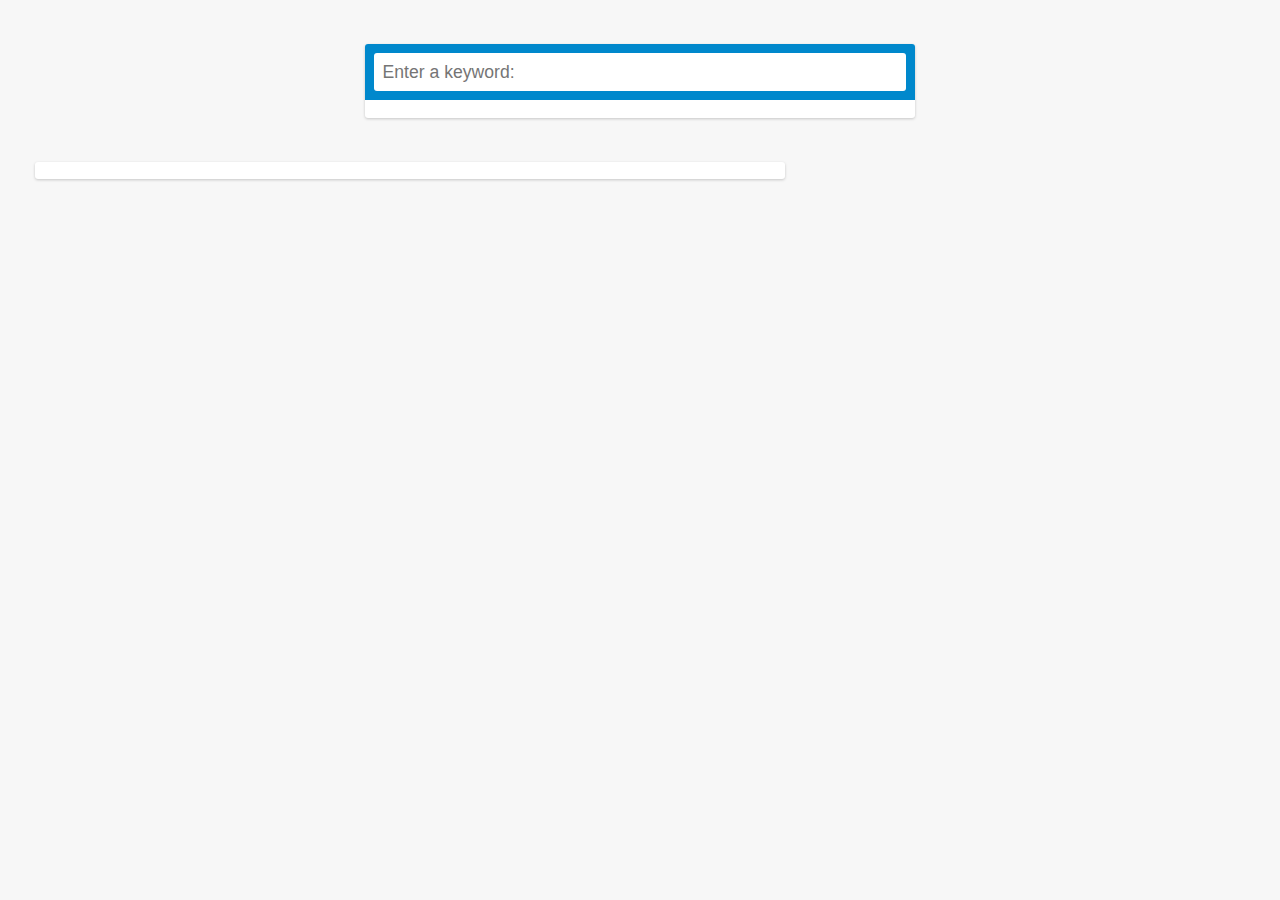
<file: combine/popup.html>
<!doctype html>
<html>
  <head>
    <title>Search</title>
	<link rel="stylesheet" href="style.css">
	<script src="db.js"></script>
    <script src="app.js"></script>
  </head>
  <body>

	<div id="keyword-wrapper">
		<form id="new-kw-form" method="POST" action="#">
		<input type="text" name="new-kw" id="new-kw" placeholder="Enter a keyword:" required>
		</form>
		<ul id="keywordList"></ul>
	</div>
  
	<div id="news-wrapper">
		<ul id="newsList"></ul>
	</div>
<!--
    <div id="buttons">
      <label> <input id="query" value='type to search' type="text"/><button id="search-button">Search</button></label>
    </div>
-->
	<div id="youtube-wrapper">
	<div id="player0"></div>
	<div id="player1"></div>
	<div id="player2"></div>
	<div id="player3"></div>
	<div id="player4"></div>
	<div id="player5"></div>
	<div id="player6"></div>
	<div id="player7"></div>
	<div id="player8"></div>
	<div id="player9"></div>
	<div id="player10"></div>
	<div id="player11"></div>
	<div id="player12"></div>
	<div id="player13"></div>
	<div id="player14"></div>
	<div id="player15"></div>
	<div id="player16"></div>
    <div id="search-container"></div>
	</div>

    <script src="https://ajax.googleapis.com/ajax/libs/jquery/1.8.2/jquery.min.js"></script>
    <script src="auth.js"></script>
    <script src="search.js"></script>
	<script src="player.js"></script>
    <script src="https://apis.google.com/js/client.js?onload=init"></script>
  </body>
</html>
</file>
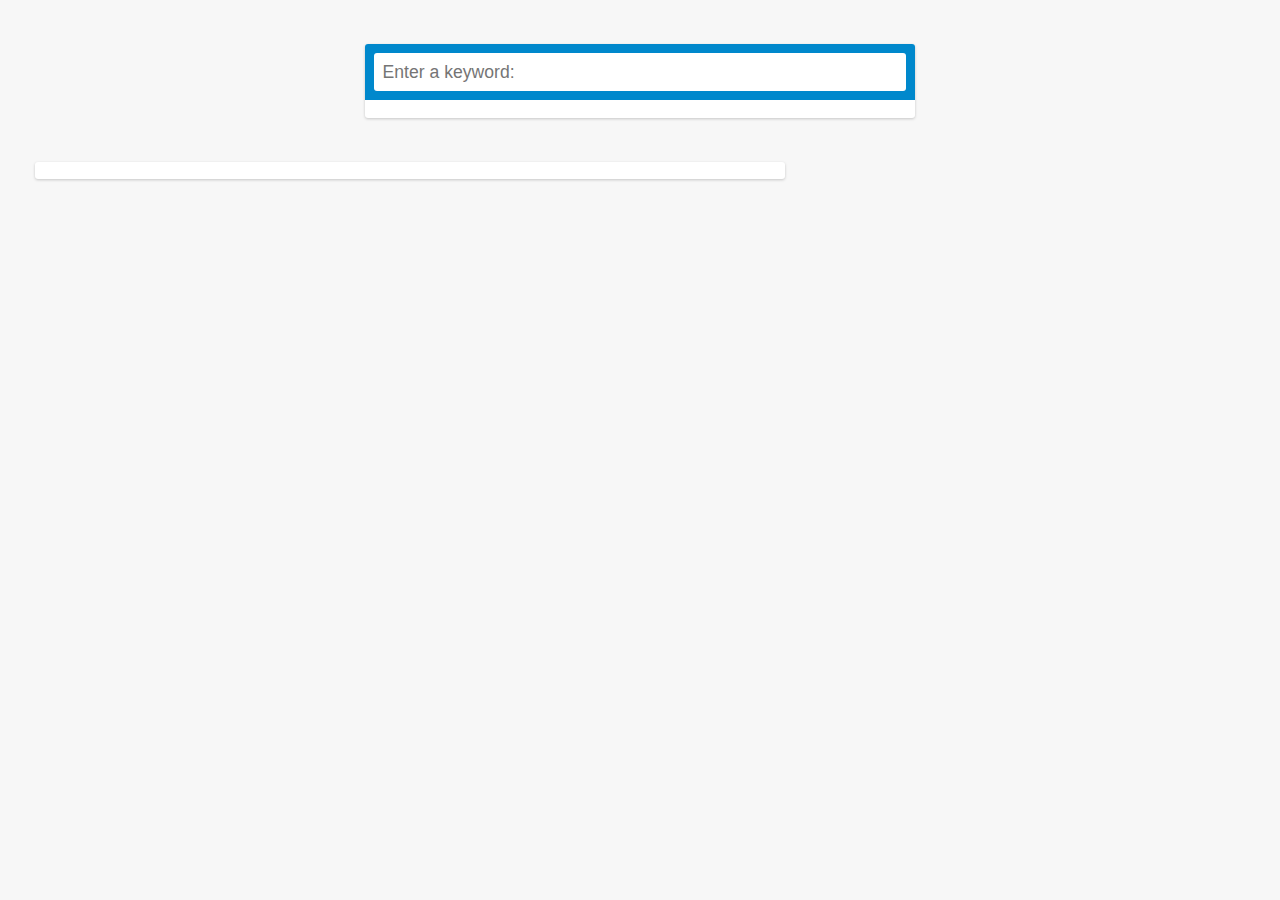
<file: combine/setup.html>
<!DOCTYPE html>
<html lang="en">
<head>
  <meta charset="utf-8">
  <title>Auto Update Extension</title>
  <link rel="stylesheet" href="style.css">
  <script src="db.js"></script>
  <script src="app.js"></script>
</head>
<body>
  <div id="keyword-wrapper">
    <form id="new-kw-form" method="POST" action="#">
      <input type="text" name="new-kw" id="new-kw" placeholder="Enter a keyword:" required>
    </form>
    <ul id="keywordList"></ul>
  </div>
  
  <div id="news-wrapper">
    <ul id="newsList"></ul>
  </div>

</body>
</html>
</file>
<file: combine/style.css>
* { -moz-box-sizing: border-box; -webkit-box-sizing: border-box; box-sizing: border-box; }

body, html {
    padding: 0;
    margin: 0;
}

body {
    font-family: Helvetica, Arial, sans-serif;
    font-size:1.1em;
    color: #545454;
    background: #F7F7F7;
}

#keyword-wrapper {
    width: 550px;
    margin: 2.5em auto;
    background: #FFF;
    box-shadow: 0 1px 3px rgba(0,0,0,0.2);
    border-radius: 3px;
}

#new-kw-form {
    padding: 0.5em;
    background: #0088CC;
    border-top-left-radius: 3px;
    border-top-right-radius: 3px;
}

#new-kw {
    width: 100%;
    padding: 0.5em;
    font-size: 1em;
    border-radius: 3px;
    border: 0;
}

#keywordList, #newsList {
    list-style: none;
    padding: 0.5em 1em;
    margin: 0;
}

#keywordList li {
    font-size: 0.9em;
    padding: 0.5em;
    background: #FFF;
    border-bottom: 1px solid #EEE;
    margin: 0.5em 0;
}

input[type="checkbox"] {
    margin-right: 10px;
}

strong{
    color: #FFCC00;
}

#newsList li {
    font-size: 1em;
    padding: 0.5em;
    background: #FFF;
    border-bottom: 1px solid #EEE;
    margin: 0.5em 0;
}

#news-wrapper {
    width: 750px;
    /*margin: 2.5em auto;*/
	display:inline-block;
	float:left;
	margin-left: 2em;
    background: #FFF;
    box-shadow: 0 1px 3px rgba(0,0,0,0.2);
    border-radius: 3px;
}

#youtube-wrapper {
    width: 700px;
	float:right;
	display:inline-block;
    /*margin: 2.5em auto;*/
    margin-right: 2em;
    background: #FFF;
    box-shadow: 0 1px 3px rgba(0,0,0,0.2);
    border-radius: 3px;
}
</file>
